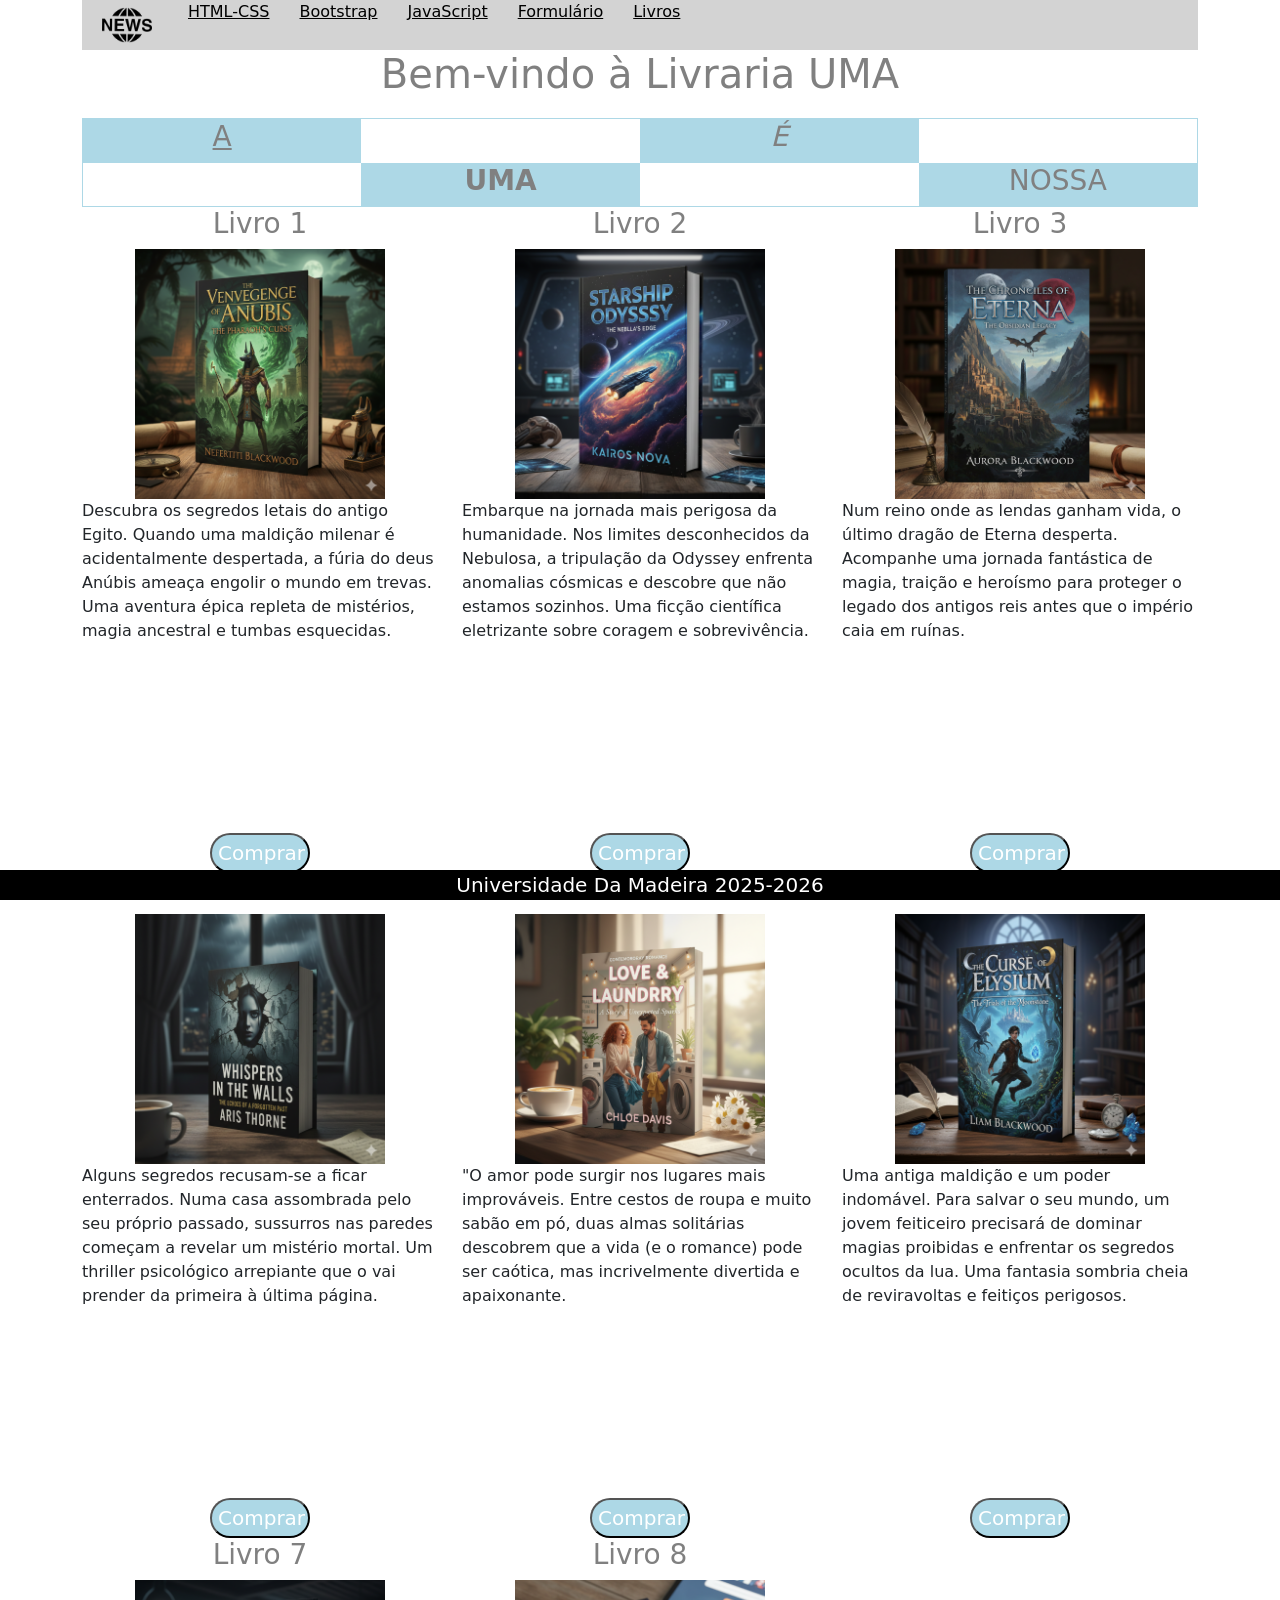
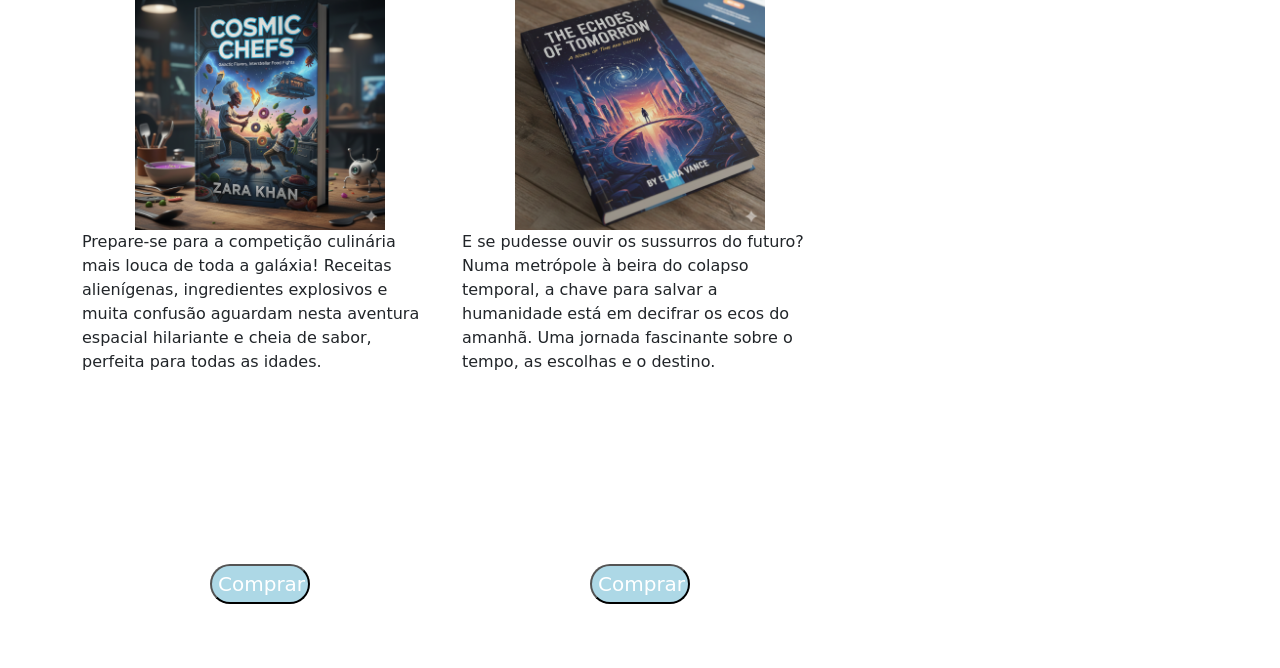
<file: views/index.html>
<!DOCTYPE html>
<html lang="pt-PT">
<head>
    <meta charset="UTF-8">
    <link href="https://cdn.jsdelivr.net/npm/bootstrap@5.3.8/dist/css/bootstrap.min.css" rel="stylesheet" integrity="sha384-sRIl4kxILFvY47J16cr9ZwB07vP4J8+LH7qKQnuqkuIAvNWLzeN8tE5YBujZqJLB" crossorigin="anonymous">
    <title>Livraria UMA</title>
    <link rel="stylesheet" href="../public/CSS/style.css">
    
</head>

<body>
    <div class="container">
    <header>
        <nav>
            <img src="../public/images/news_logo.png" class="Logotipo" alt="logo livraria UMA">
            <a href="#">HTML-CSS</a>
            <a href="bootstrap.html">Bootstrap</a>
            <a href="JavaScriptExm.html">JavaScript </a>
            <a href="form.html">Formulário</a>
            <a href="#livros">Livros</a>
        </nav>
    </header>

    <div>
        <h1>Bem-vindo à Livraria UMA</h1>
        <table>
            <tr>
                <td class="color">
                    <h3><u>A</u></h3> 
                </td>
                <td>
                </td>
                <td class="color">
                    <h3><i>É</i></h3>
                </td>
                <td>
                </td>             
            </tr>
            <tr>
                <td>  
                </td>
                <td class="color">
                    <h3><b>UMA</b></h3>
                </td>
                <td>
                </td>
                <td class="color">
                    <h3>NOSSA</h3>
                </td>   
            </tr>
        </table>
    


        <section id="livros" class="row">

            <article class="livros col-md-4">
                <h3>Livro 1</h3>
                <img class="center" src="../public/images/livros/livro1.png" alt="livro 1">
                <p>Descubra os segredos letais do antigo Egito. Quando uma maldição milenar é acidentalmente despertada, a fúria do deus Anúbis ameaça engolir o mundo em trevas. Uma aventura épica repleta de mistérios, magia ancestral e tumbas esquecidas.</p>
                <iframe src="https://www.youtube.com/embed/e-__XX2HEkA?si=WmLnc-B8I-pk0gg2" title="Livro 1" frameborder="0" allow="accelerometer; autoplay; clipboard-write; encrypted-media; gyroscope; picture-in-picture" allowfullscreen></iframe>
                <button class="dinheirinho"> Comprar</button>
            </article>

            <article class="livros col-md-4">
                <h3>Livro 2</h3>
                <img class="center" src="../public/images/livros/livro2.png" alt="livro 2">
                <p>Embarque na jornada mais perigosa da humanidade. Nos limites desconhecidos da Nebulosa, a tripulação da Odyssey enfrenta anomalias cósmicas e descobre que não estamos sozinhos. Uma ficção científica eletrizante sobre coragem e sobrevivência.</p>
                <iframe src="https://www.youtube.com/embed/loswEScRKsg?si=ZlHMwKe16XNt7d0I" title="Livro 2" frameborder="0" allow="accelerometer; autoplay; clipboard-write; encrypted-media; gyroscope; picture-in-picture" allowfullscreen></iframe>
                <button class="dinheirinho">Comprar</button>
            </article>

            <article class="livros col-md-4">
                <h3>Livro 3</h3>
                <img class="center" src="../public/images/livros/livro3.png" alt="livro 3">
                <p>Num reino onde as lendas ganham vida, o último dragão de Eterna desperta. Acompanhe uma jornada fantástica de magia, traição e heroísmo para proteger o legado dos antigos reis antes que o império caia em ruínas.</p>
                <iframe src="https://www.youtube.com/embed/vlVSJ0AvZe0?si=UIyG-bUdE_xeTEXZ" title="Livro 3" frameborder="0" allow="accelerometer; autoplay; clipboard-write; encrypted-media; gyroscope; picture-in-picture" allowfullscreen></iframe>
                <button class="dinheirinho">Comprar</button>
            </article>

            <article class="livros col-md-4">
                <h3>Livro 4</h3>
                <img class="center" src="../public/images/livros/livro4.png" alt="livro 4">
                <p>Alguns segredos recusam-se a ficar enterrados. Numa casa assombrada pelo seu próprio passado, sussurros nas paredes começam a revelar um mistério mortal. Um thriller psicológico arrepiante que o vai prender da primeira à última página.</p>
                <iframe src="https://www.youtube.com/embed/BCr7y4SLhck?si=ZJFq0qza5OT-JY8O" title="Livro 4" frameborder="0" allow="accelerometer; autoplay; clipboard-write; encrypted-media; gyroscope; picture-in-picture" allowfullscreen></iframe>
                <button class="dinheirinho">Comprar</button>
            </article>

            <article class="livros col-md-4">
                <h3>Livro 5</h3>
                <img class="center" src="../public/images/livros/livro5.png" alt="livro 5">
                <p>"O amor pode surgir nos lugares mais improváveis. Entre cestos de roupa e muito sabão em pó, duas almas solitárias descobrem que a vida (e o romance) pode ser caótica, mas incrivelmente divertida e apaixonante.</p>
                <iframe src="https://www.youtube.com/embed/Wq4Y7ztznKc?si=zoDae5XvhmKs-u4D" title="Livro 5" frameborder="0" allow="accelerometer; autoplay; clipboard-write; encrypted-media; gyroscope; picture-in-picture" allowfullscreen></iframe>
                <button class="dinheirinho">Comprar</button>
            </article>

            <article class="livros col-md-4">
                <h3>Livro 6</h3>
                <img class="center" src="../public/images/livros/livro6.png" alt="livro 6">
                <p>Uma antiga maldição e um poder indomável. Para salvar o seu mundo, um jovem feiticeiro precisará de dominar magias proibidas e enfrentar os segredos ocultos da lua. Uma fantasia sombria cheia de reviravoltas e feitiços perigosos.</p>
                <iframe src="https://www.youtube.com/embed/QKVSzP_sEU8?si=oT-VKhSLdsuRL8Ob" title="Livro 6" frameborder="0" allow="accelerometer; autoplay; clipboard-write; encrypted-media; gyroscope; picture-in-picture" allowfullscreen></iframe>
                <button class="dinheirinho">Comprar</button>
            </article>

            <article class="livros col-md-4">
                <h3>Livro 7</h3>
                <img class="center" src="../public/images/livros/livro7.png" alt="livro 7">
                <p>Prepare-se para a competição culinária mais louca de toda a galáxia! Receitas alienígenas, ingredientes explosivos e muita confusão aguardam nesta aventura espacial hilariante e cheia de sabor, perfeita para todas as idades.</p>
                <iframe src="https://www.youtube.com/embed/umAgdVTBae0?si=5hleacSf7HPehIve" title="Livro 7" frameborder="0" allow="accelerometer; autoplay; clipboard-write; encrypted-media; gyroscope; picture-in-picture" allowfullscreen></iframe>
                <button class="dinheirinho">Comprar</button>
            </article>

            <article class="livros col-md-4">
                <h3>Livro 8</h3>
                <img class="center" src="../public/images/livros/livro8.png" alt="livro 8">
                <p>E se pudesse ouvir os sussurros do futuro? Numa metrópole à beira do colapso temporal, a chave para salvar a humanidade está em decifrar os ecos do amanhã. Uma jornada fascinante sobre o tempo, as escolhas e o destino.</p>
                <iframe src="https://www.youtube.com/embed/G7QZR2OWLR0?si=FXdFBFQKMzeqzzhp" title="Livro 8" frameborder="0" allow="accelerometer; autoplay; clipboard-write; encrypted-media; gyroscope; picture-in-picture" allowfullscreen></iframe>
                <button class="dinheirinho">Comprar</button>
            </article>
        </section>

    </div>
    </div>

    <div>
        <footer>Universidade Da Madeira 2025-2026</footer>
    </div>

    <script src="https://cdn.jsdelivr.net/npm/bootstrap@5.3.8/dist/js/bootstrap.bundle.min.js" integrity="sha384-FKyoEForCGlyvwx9Hj09JcYn3nv7wiPVlz7YYwJrWVcXK/BmnVDxM+D2scQbITxI" crossorigin="anonymous"></script>
</body>
</html>
</file>
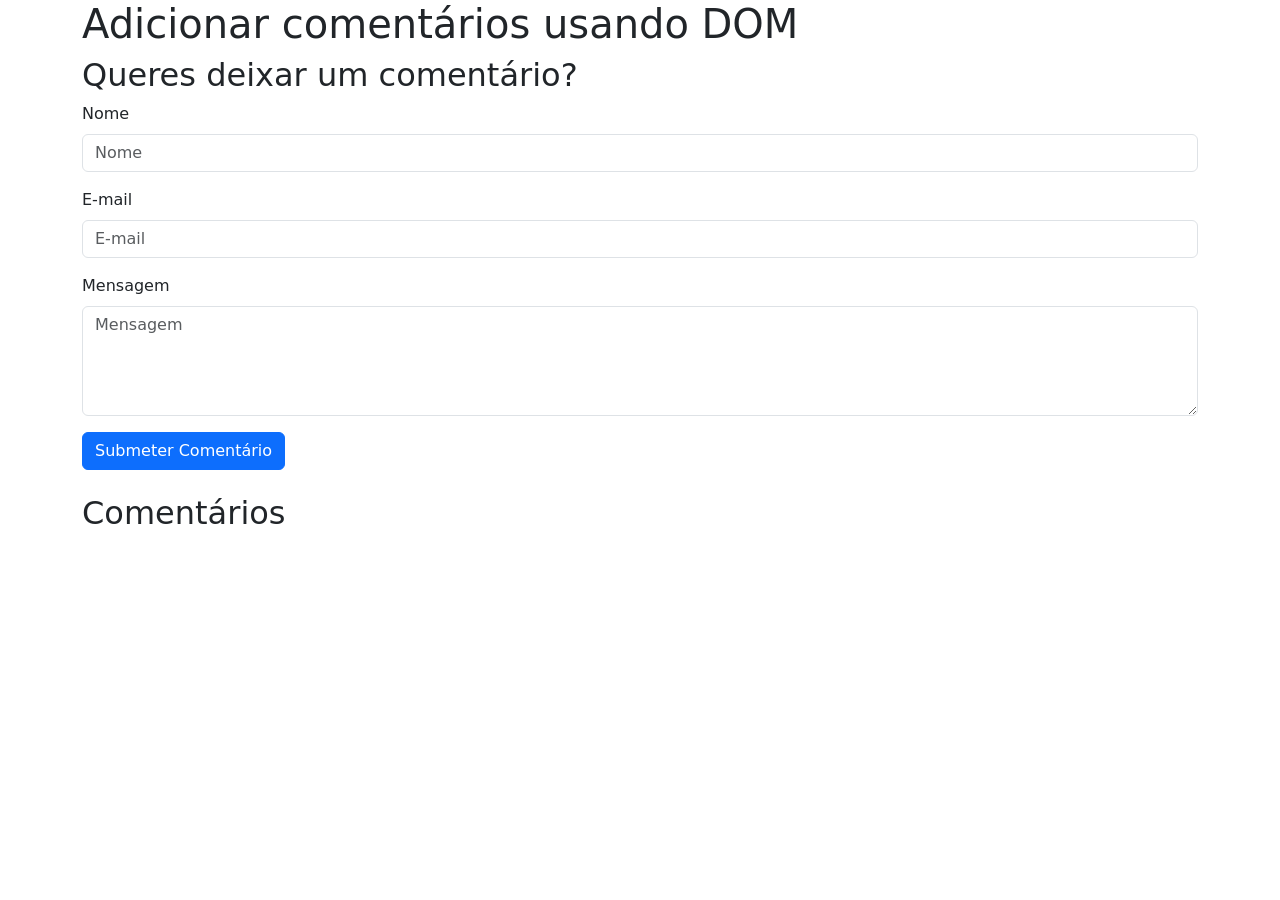
<file: views/form.html>
<!DOCTYPE html>
<html lang="en">
<head>
    <meta charset="UTF-8">
    <meta name="viewport" content="width=device-width, initial-scale=1">
    
    <link href="https://cdn.jsdelivr.net/npm/bootstrap@5.3.8/dist/css/bootstrap.min.css" rel="stylesheet"
    integrity="sha384-sRIl4kxILFvY47J16cr9ZwB07vP4J8+LH7qKQnuqkuIAvNWLzeN8tE5YBujZqJLB" crossorigin="anonymous">
    <title>Formulário</title>
</head>
<body>
<div class="container">
    <h1>Adicionar comentários usando DOM</h1>
    <div>
        <form id="commentForm">
            <h2>Queres deixar um comentário?</h2>
            <div class="mb-3">
                <label for="nameInput" class="form-label">Nome</label>
                <input type="text" class="form-control" id="nameInput" placeholder="Nome">
                <div class="invalid-feedback">
                Por favor, insira o seu nome.
                </div>
            </div>
            <div class="mb-3">
                <label for="emailInput" class="form-label">E-mail</label>
                <input type="email" class="form-control" id="emailInput" placeholder="E-mail">
                <div class="invalid-feedback">
                Por favor, insira um email
                </div>
            </div>
            <div class="mb-3">
                <label for="messageTextarea" class="form-label">Mensagem</label>
                <textarea name="messages" class="form-control" id="messageTextarea" rows="4"
                placeholder="Mensagem"></textarea>
                <div class="invalid-feedback">
                Por favor, insira uma mensagem
                </div>
            </div>
            <button class="btn btn-primary" id="submitButton">Submeter Comentário</button>
        </form>
    </div>
    <h2 class="mt-4">Comentários</h2>
    <div id="commentsSection" class="mt-3">

    </div>
</div>
<script src="../public/JS/form.js"></script>
</body>
</html>
</file>
<file: public/CSS/style.css>
.Logotipo{
    width: 50px;
    height: 50px;
    float: left;
    margin: 0 20px;


}

nav{
    background-color:lightgrey;
    overflow: hidden;
}

nav>a{
    float: left;
    color:black;
    text-align: center;
    margin:0 14px 0 16px;
    text-decoration:underline;

}

nav>a:hover{
    color:blueviolet;
}
nav>a:active{
    color:rgb(194, 160, 225);
}

table{
    width: 100%;
    table-layout: fixed;
    text-align: center;
    margin-top:20px;
    border:1px solid lightblue;
}

table td.color{
    background-color:lightblue;
}

img.center{
    margin:auto;
    display:block;

}

section#livros>article>img{
    height:250px;
    width:250px;
    
}
section#livros>article>img:hover{
    transition:height 1s, width 2s;
    height:500px;
    width:500px;
}

h1,h2,h3,h4,h5,h6{
    text-align: center;
    color:grey;
}
:root{
    --footer-height: 4rem;

}
body{
    padding-bottom:var(--footer-height);
}
footer{
    position:fixed;
    background-color:black;
    color:white;
    text-align: center;
    font-size:20px;
    bottom:0;
    width:100%;
    clear:both;
}

button.dinheirinho{
    display:block;
    margin: 0 auto;
    background-color:lightblue;
    color:white;
    font-size:20px;
    height: 40px;
    width: 100px;
    border-radius: 20px;

}
button.dinheirinho:hover{
    background-color:rgb(87, 195, 231);
    color:rgb(255, 255, 255);
    font-size:20px;
    transition:height 0.5s, width 0.5s,color 1s, background-color 1s;
}

iframe{
    display:block;
    margin: 20px auto;
}


.TopG{
    font-size:50px;
    color:rgb(161, 33, 33);
    margin: 20px;

}

button.aura{
    text-align: center;
    background-color:rgb(63, 63, 61); 
    color: white;
    font-size: 15px;
    height:40 px;
    border-radius: 20px;
    margin: 10px 0px 10px 0px;
    display:block;
    margin : 20px auto;


}
button.aura:hover{
    background-color: aliceblue;
    color:red;
    transition: height 0.5s, width 0.5s,color 1s, background-color 1s;
}


/*body {
    background-image: url('../images/macaco.jpg');
    background-repeat: no-repeat;
    background-position: center top 0px;
    background-size: cover;

}*/

@media screen and (max-width: 540px){
    nav>a{
        float:left;
        width:100%;
    }
    .Logotipo{
        display:none;
    }
    article.livros>iframe{
        width:100%;
    }
    article.livros>img{
        max-width: 100%;
        height: auto;
        animation:none;
    }

}
</file>
